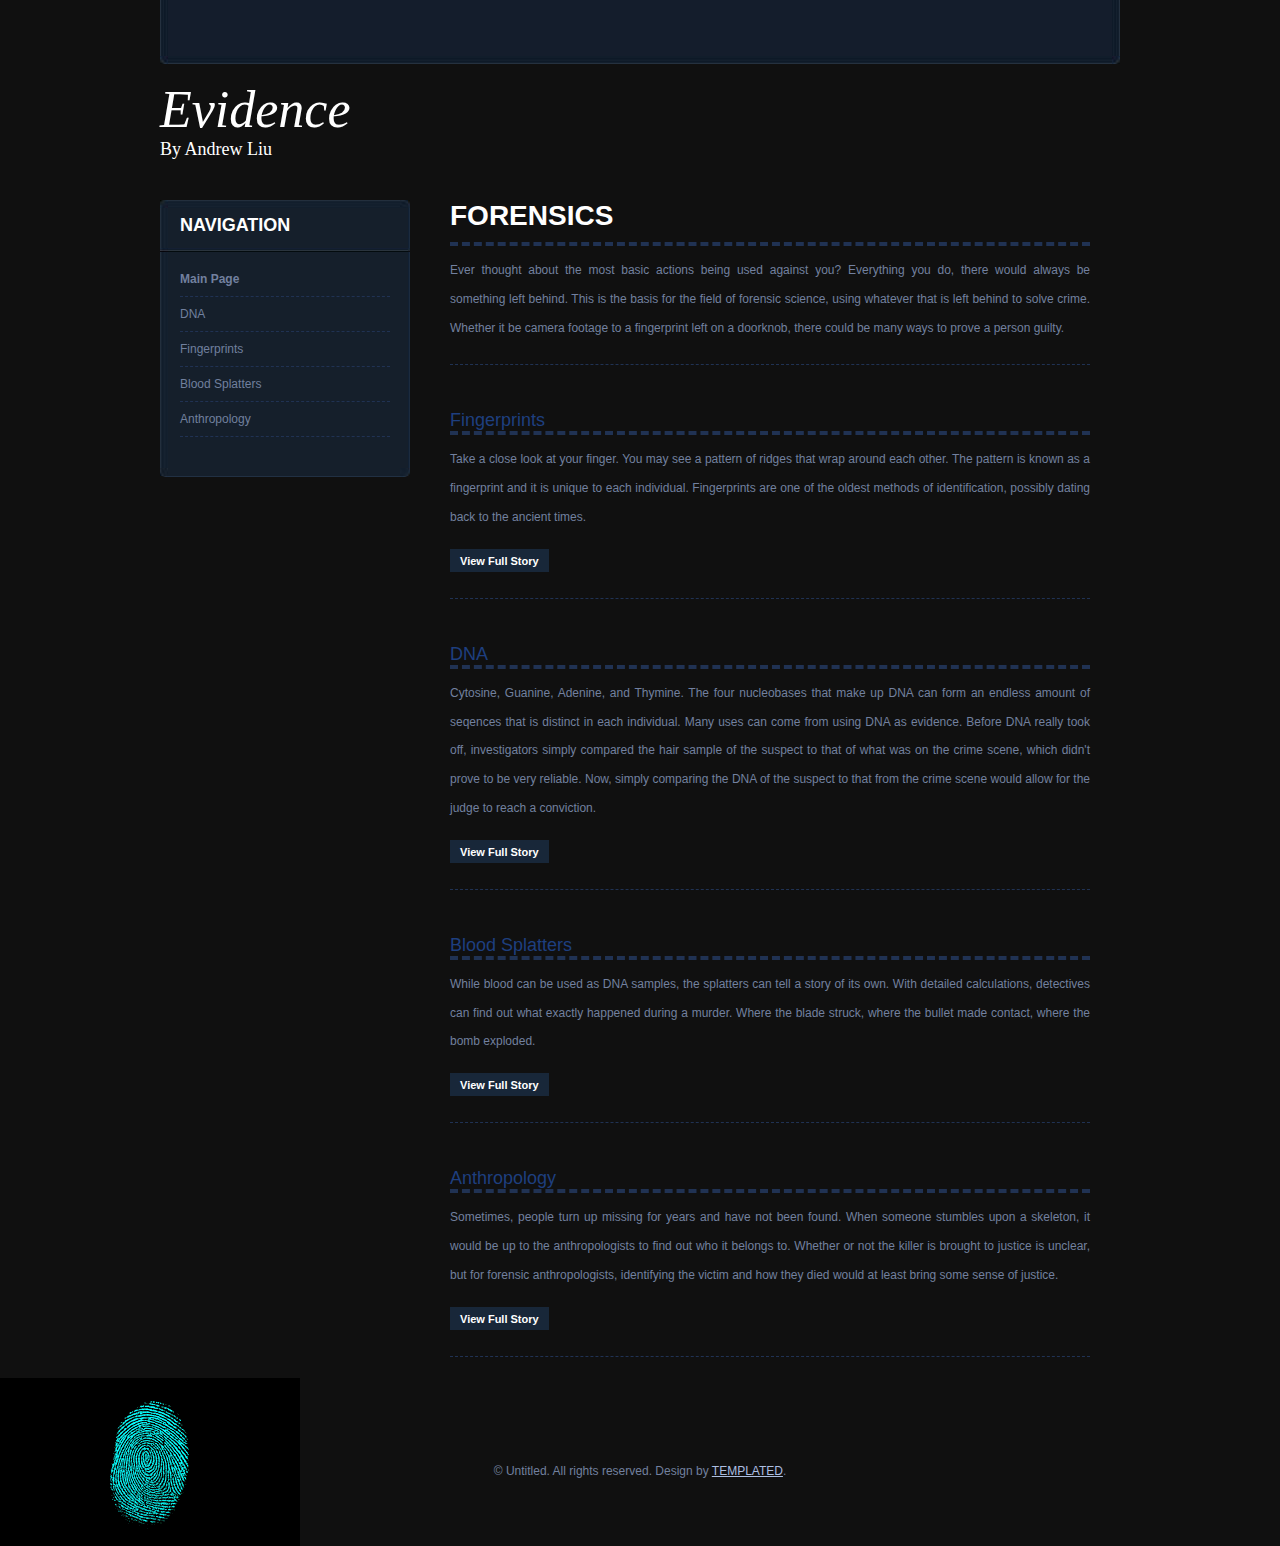
<file: index.html>
<!DOCTYPE html PUBLIC "-//W3C//DTD XHTML 1.0 Strict//EN" "http://www.w3.org/TR/xhtml1/DTD/xhtml1-strict.dtd">
<!--
Design by TEMPLATED
http://templated.co
Released for free under the Creative Commons Attribution License

Name       : Black Coffee 
Description: A two-column, fixed-width design for 1024x768 screen resolutions.
Version    : 1.0
Released   : 20110707

-->
<html xmlns="http://www.w3.org/1999/xhtml">
<head>
<meta http-equiv="content-type" content="text/html; charset=utf-8" />
<title>ISP</title>
<meta name="keywords" content="" />
<meta name="description" content="" />
<link href="style.css" rel="stylesheet" type="text/css" media="screen" />
</head>
<body>
<div id="header">
	<div id="logo">
	  <h1>Evidence</h1>
	  <h2>By Andrew Liu</h2>
	</div>
	<hr>
</div>
<!-- end #header -->
<!-- end #header-wrapper -->
<!-- end #logo -->
<div id="page">
	<div id="page-bgtop">
		<div id="page-bgbtm">
			<div id="content">
				<div class="post">
					<h2 class="title"><a href="#">Forensics</a></h2>
					<div class="entry">
						<p>Ever thought about the most basic actions being used against you? Everything you do, there would always be something left behind. This is the basis for the field of forensic science, using whatever that is left behind to solve crime. Whether it be camera footage to a fingerprint left on a doorknob, there could be many ways to prove a person guilty.</p>
					</div>
				</div>
				<div class="indexpost">
					<h2 class="title">Fingerprints</h2>
					<div class="entry">
						<p>Take a close look at your finger. You may see a pattern of ridges that wrap around each other. The pattern is known as a fingerprint and it is unique to each individual. Fingerprints are one of the oldest methods of identification, possibly dating back to the ancient times.</p>
					</div>
					<div><a href="fingerprints.html" class="links">View Full Story</a></div>
				</div>
				<div class="indexpost">
					<h2 class="title">DNA</h2>
					<div class="entry">
						<p>Cytosine, Guanine, Adenine, and Thymine. The four nucleobases that make up DNA can form an endless amount of seqences that is distinct in each individual. Many uses can come from using DNA as evidence. Before DNA really took off, investigators simply compared the hair sample of the suspect to that of what was on the crime scene, which didn't prove to be very reliable. Now, simply comparing the DNA of the suspect to that from the crime scene would allow for the judge to reach a conviction.</p>
					</div>
					<div><a href="DNA.html" class="links">View Full Story</a></div>
				</div> 
				<div class="indexpost">
					<h2 class="title">Blood Splatters</h2>
					<div class="entry">
						<p>While blood can be used as DNA samples, the splatters can tell a story of its own. With detailed calculations, detectives can find out what exactly happened during a murder. Where the blade struck, where the bullet made contact, where the bomb exploded.</p>
					</div>
					<div><a href="blood.html" class="links">View Full Story</a></div>
				</div>
				<div class="indexpost">
					<h2 class="title">Anthropology</h2>
					<div class="entry">
						<p>Sometimes, people turn up missing for years and have not been found. When someone stumbles upon a skeleton, it would be up to the anthropologists to find out who it belongs to. Whether or not the killer is brought to justice is unclear, but for forensic anthropologists, identifying the victim and how they died would at least bring some sense of justice.</p>
					</div>
					<div><a href="anthropology.html" class="links">View Full Story</a></div>
				</div>
			</div>
			<!-- end #content -->
			<div id="sidebar">
				<ul>
					<li>
						<h2>Navigation</h2>
						<div id="bg1">
							<div id="bg2">
								<ul>
									<li><b>Main Page</b></li>
									<li><a href="DNA.html">DNA</a></li>
									<li><a href="fingerprints.html">Fingerprints</a></li>
									<li><a href="blood.html">Blood Splatters</a></li>
									<li><a href="anthropology.html">Anthropology</a></li>
								</ul>
							</div>
						</div>
					</li>
				</ul>
			</div>
			<!-- end #sidebar -->
			<div style="clear: both;">&nbsp;</div>
		</div>
		<!-- end #page -->
	</div>
</div>
<div id="footer-bgcontent">
	<div id="footer">
		<p>&copy; Untitled. All rights reserved. Design by <a href="http://templated.co" rel="nofollow">TEMPLATED</a>.</p>
	</div>
	<!-- end #footer -->
</div>
</body>
</html>
</file>
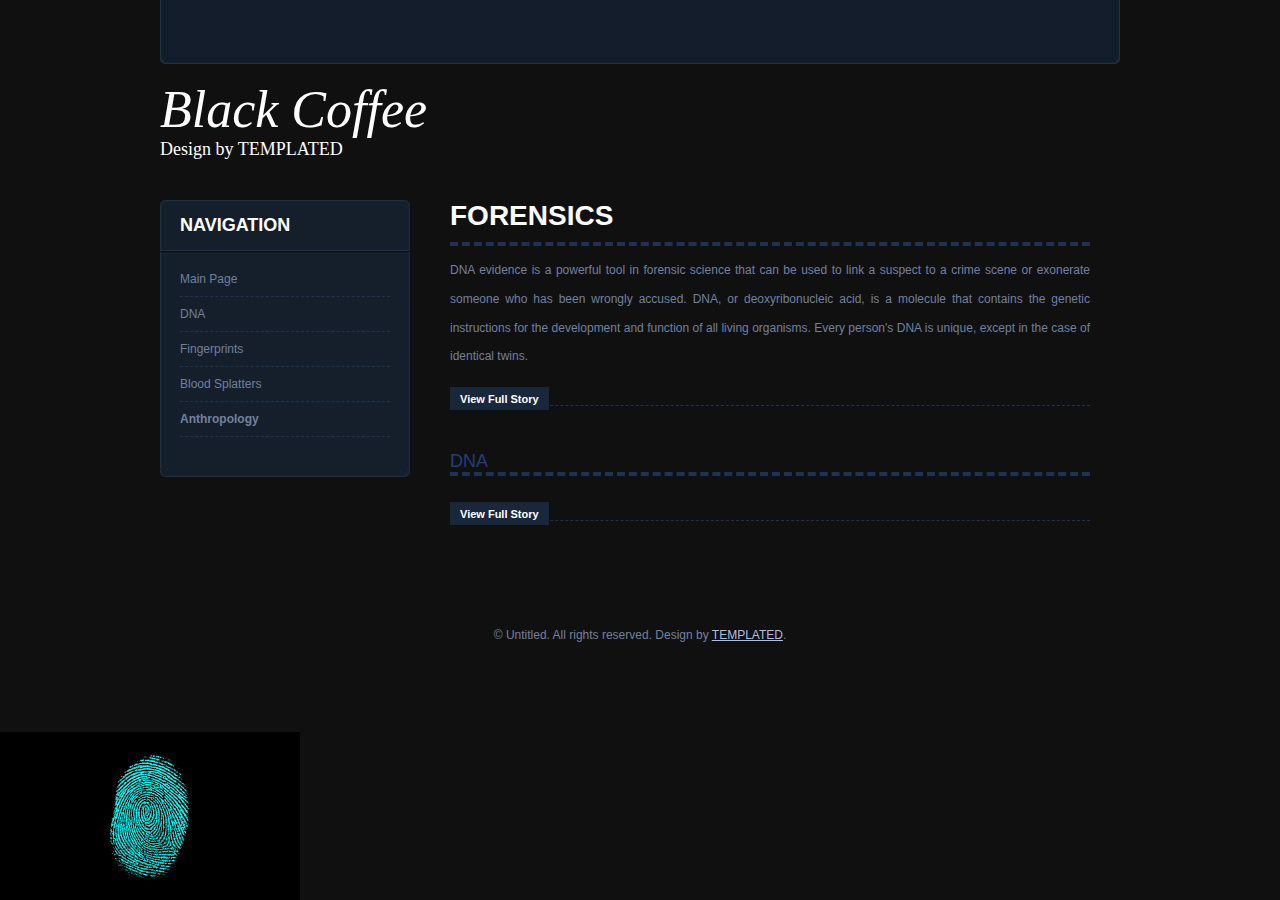
<file: anthropology.html>
<html xmlns="http://www.w3.org/1999/xhtml">
<head>
<meta http-equiv="content-type" content="text/html; charset=utf-8" />
<title>DNA</title>
<meta name="keywords" content="" />
<meta name="description" content="" />
<link href="style.css" rel="stylesheet" type="text/css" media="screen" />
</head>
<body>
<div id="header">
	<div id="logo">
		<h1><a href="#">Black Coffee </a></h1>
		<h2>Design by <a href="http://templated.co" rel="nofollow">TEMPLATED</a></h2>
	</div>
	<hr>
</div>
<!-- end #header -->
<!-- end #header-wrapper -->
<!-- end #logo -->
<div id="page">
	<div id="page-bgtop">
		<div id="page-bgbtm">
		  <div id="content">
				<div class="post">
					<h2 class="title"><a href="#">Forensics</a></h2>
					<div class="entry">
					  <p>DNA evidence is a powerful tool in forensic science that can be used to link a suspect to a crime scene or exonerate someone who has been wrongly accused. DNA, or deoxyribonucleic acid, is a molecule that contains the genetic instructions for the development and function of all living organisms. Every person's DNA is unique, except in the case of identical twins.</p>
					</div>
					<div><a href="#" class="links">View Full Story</a></div>
				</div>
				<div class="post">
					<h2 class="title">DNA</h2>
					<div class="entry">
					  <p></p>
					  <p></p>
					</div>
					<div><a href="#" class="links">View Full Story</a></div>
				</div>
			</div>
		  <!-- end #content -->
		  <div id="sidebar">
				<ul>
					<li>
						<h2>Navigation</h2>
						<div id="bg1">
							<div id="bg2">
								<ul>
									<li><a href="index.html">Main Page</a></li>
									<li><a href="DNA.html">DNA</a></li>
									<li><a href="fingerprints.html">Fingerprints</a></li>
									<li><a href="blood.html">Blood Splatters</a></li>
									<li><b>Anthropology</b></li>
								</ul>
							</div>
						</div>
					</li>
				</ul>
			</div>
			<!-- end #sidebar -->
			<div style="clear: both;">&nbsp;</div>
		</div>
		<!-- end #page -->
	</div>
</div>
<div id="footer-bgcontent">
	<div id="footer">
		<p>&copy; Untitled. All rights reserved. Design by <a href="http://templated.co" rel="nofollow">TEMPLATED</a>.</p>
	</div>
	<!-- end #footer -->
</div>
</body>
</html>
</file>
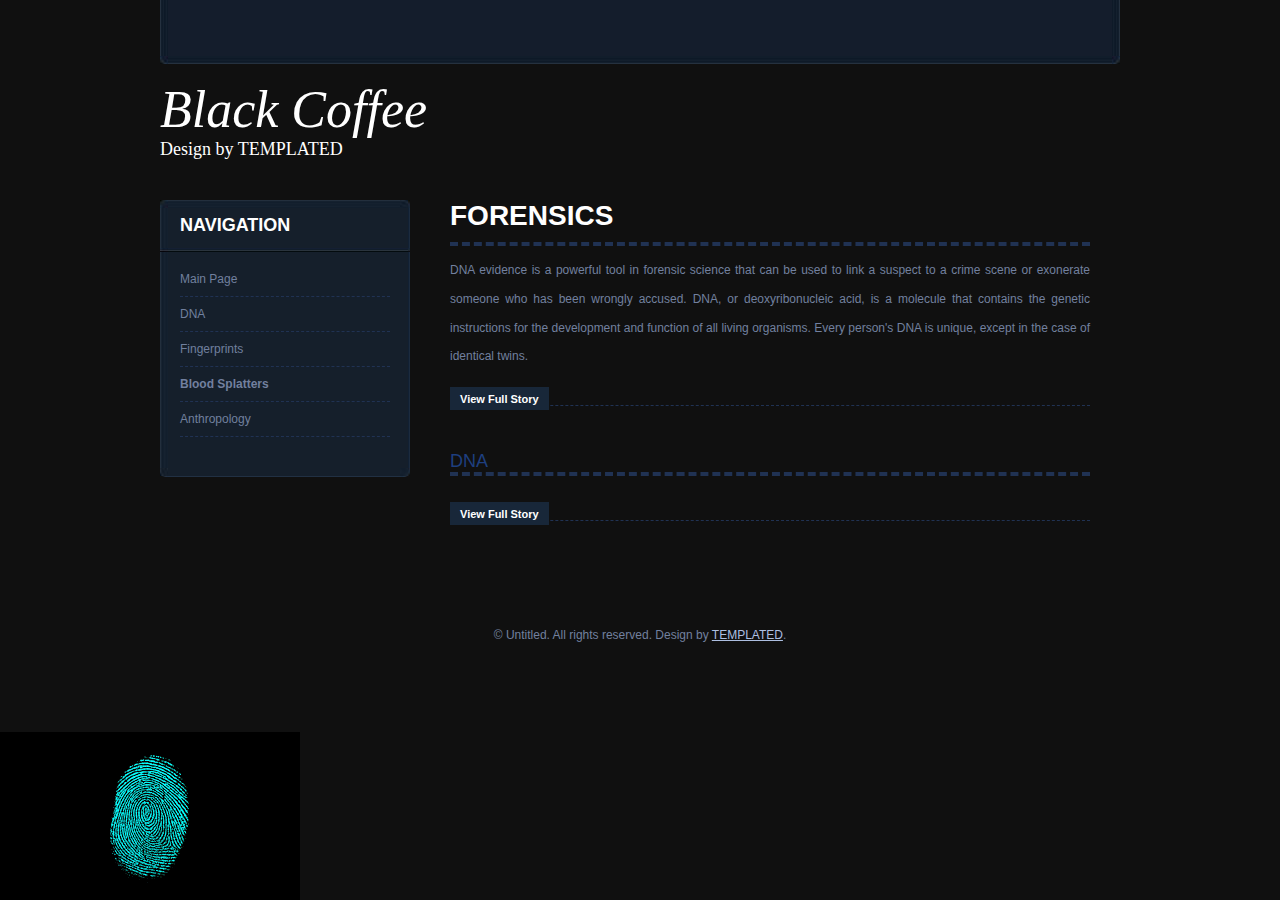
<file: blood.html>
<html xmlns="http://www.w3.org/1999/xhtml">
<head>
<meta http-equiv="content-type" content="text/html; charset=utf-8" />
<title>DNA</title>
<meta name="keywords" content="" />
<meta name="description" content="" />
<link href="style.css" rel="stylesheet" type="text/css" media="screen" />
</head>
<body>
<div id="header">
	<div id="logo">
		<h1><a href="#">Black Coffee </a></h1>
		<h2>Design by <a href="http://templated.co" rel="nofollow">TEMPLATED</a></h2>
	</div>
	<hr>
</div>
<!-- end #header -->
<!-- end #header-wrapper -->
<!-- end #logo -->
<div id="page">
	<div id="page-bgtop">
		<div id="page-bgbtm">
		  <div id="content">
				<div class="post">
					<h2 class="title"><a href="#">Forensics</a></h2>
					<div class="entry">
					  <p>DNA evidence is a powerful tool in forensic science that can be used to link a suspect to a crime scene or exonerate someone who has been wrongly accused. DNA, or deoxyribonucleic acid, is a molecule that contains the genetic instructions for the development and function of all living organisms. Every person's DNA is unique, except in the case of identical twins.</p>
					</div>
					<div><a href="#" class="links">View Full Story</a></div>
				</div>
				<div class="post">
					<h2 class="title">DNA</h2>
					<div class="entry">
					  <p></p>
					  <p></p>
					</div>
					<div><a href="#" class="links">View Full Story</a></div>
				</div>
			</div>
		  <!-- end #content -->
		  <div id="sidebar">
				<ul>
					<li>
						<h2>Navigation</h2>
						<div id="bg1">
							<div id="bg2">
								<ul>
									<li><a href="index.html">Main Page</a></li>
									<li><a href="DNA.html">DNA</a></li>
									<li><a href="fingerprints.html">Fingerprints</a></li>
									<li><b>Blood Splatters</b></li>
									<li><a href="anthropology.html">Anthropology</a></li>
								</ul>
							</div>
						</div>
					</li>
				</ul>
			</div>
			<!-- end #sidebar -->
			<div style="clear: both;">&nbsp;</div>
		</div>
		<!-- end #page -->
	</div>
</div>
<div id="footer-bgcontent">
	<div id="footer">
		<p>&copy; Untitled. All rights reserved. Design by <a href="http://templated.co" rel="nofollow">TEMPLATED</a>.</p>
	</div>
	<!-- end #footer -->
</div>
</body>
</html>
</file>
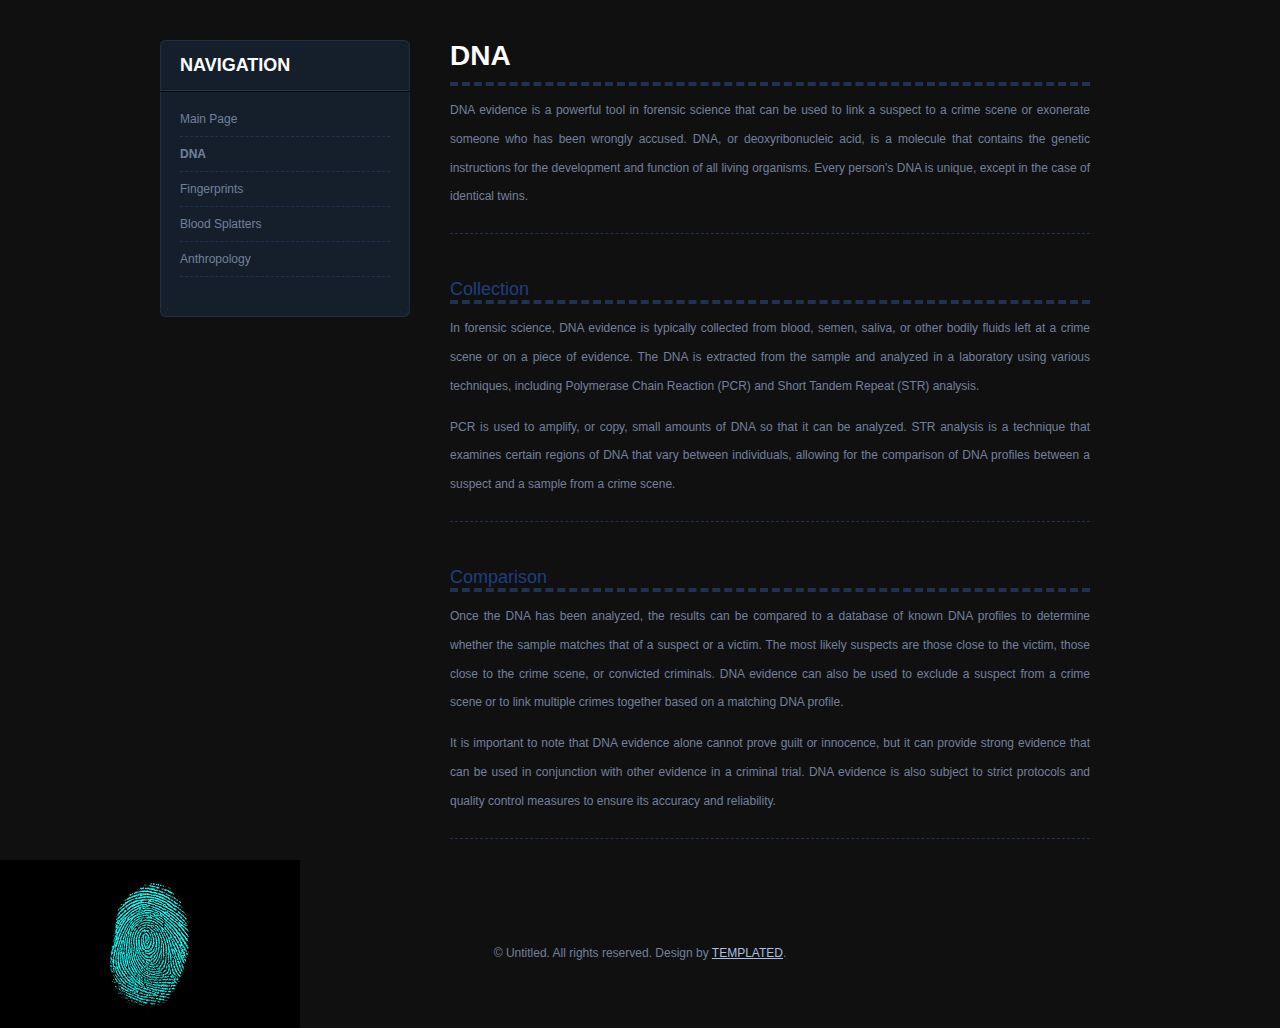
<file: DNA.html>
<html xmlns="http://www.w3.org/1999/xhtml">
<head>
<meta http-equiv="content-type" content="text/html; charset=utf-8" />
<title>DNA</title>
<meta name="keywords" content="" />
<meta name="description" content="" />
<link href="style.css" rel="stylesheet" type="text/css" media="screen" />
</head>
<body>
<!-- end #header -->
<!-- end #header-wrapper -->
<!-- end #logo -->
<div id="page">
	<div id="page-bgtop">
		<div id="page-bgbtm">
		  <div id="content">
				<div class="post">
					<h2 class="title"><a href="#">DNA</a></h2>
					<div class="entry">
					  <p>DNA evidence is a powerful tool in forensic science that can be used to link a suspect to a crime scene or exonerate someone who has been wrongly accused. DNA, or deoxyribonucleic acid, is a molecule that contains the genetic instructions for the development and function of all living organisms. Every person's DNA is unique, except in the case of identical twins.</p>
					</div>
				</div>
				<div class="post">
				  <h2 class="title">Collection</h2>
				  <div class="entry">
					  <p>In forensic science, DNA evidence is typically collected from blood, semen, saliva, or other bodily fluids left at a crime scene or on a piece of evidence. The DNA is extracted from the sample and analyzed in a laboratory using various techniques, including Polymerase Chain Reaction (PCR) and Short Tandem Repeat (STR) analysis.</p>
					  <p>PCR is used to amplify, or copy, small amounts of DNA so that it can be analyzed. STR analysis is a technique that examines certain regions of DNA that vary between individuals, allowing for the comparison of DNA profiles between a suspect and a sample from a crime scene.</p>
				  </div>
				</div>
				<div class="post">
				  <h2 class="title">Comparison</h2>
				  <div class="entry">
					  <p>Once the DNA has been analyzed, the results can be compared to a database of known DNA profiles to determine whether the sample matches that of a suspect or a victim. The most likely suspects are those close to the victim, those close to the crime scene, or convicted criminals. DNA evidence can also be used to exclude a suspect from a crime scene or to link multiple crimes together based on a matching DNA profile.</p>
					  <p>It is important to note that DNA evidence alone cannot prove guilt or innocence, but it can provide strong evidence that can be used in conjunction with other evidence in a criminal trial. DNA evidence is also subject to strict protocols and quality control measures to ensure its accuracy and reliability.</p>
					</div>
				</div>
			</div>
		  <!-- end #content -->
		  <div id="sidebar">
				<ul>
					<li>
						<h2>Navigation</h2>
						<div id="bg1">
							<div id="bg2">
								<ul>
									<li><a href="index.html">Main Page</a></li>
									<li><b>DNA</b></li>
									<li><a href="fingerprints.html">Fingerprints</a></li>
									<li><a href="blood.html">Blood Splatters</a></li>
									<li><a href="anthropology.html">Anthropology</a></li>
								</ul>
							</div>
						</div>
					</li>
				</ul>
			</div>
			<!-- end #sidebar -->
			<div style="clear: both;">&nbsp;</div>
		</div>
		<!-- end #page -->
	</div>
</div>
<div id="footer-bgcontent">
	<div id="footer">
		<p>&copy; Untitled. All rights reserved. Design by <a href="http://templated.co" rel="nofollow">TEMPLATED</a>.</p>
	</div>
	<!-- end #footer -->
</div>
</body>
</html>
</file>
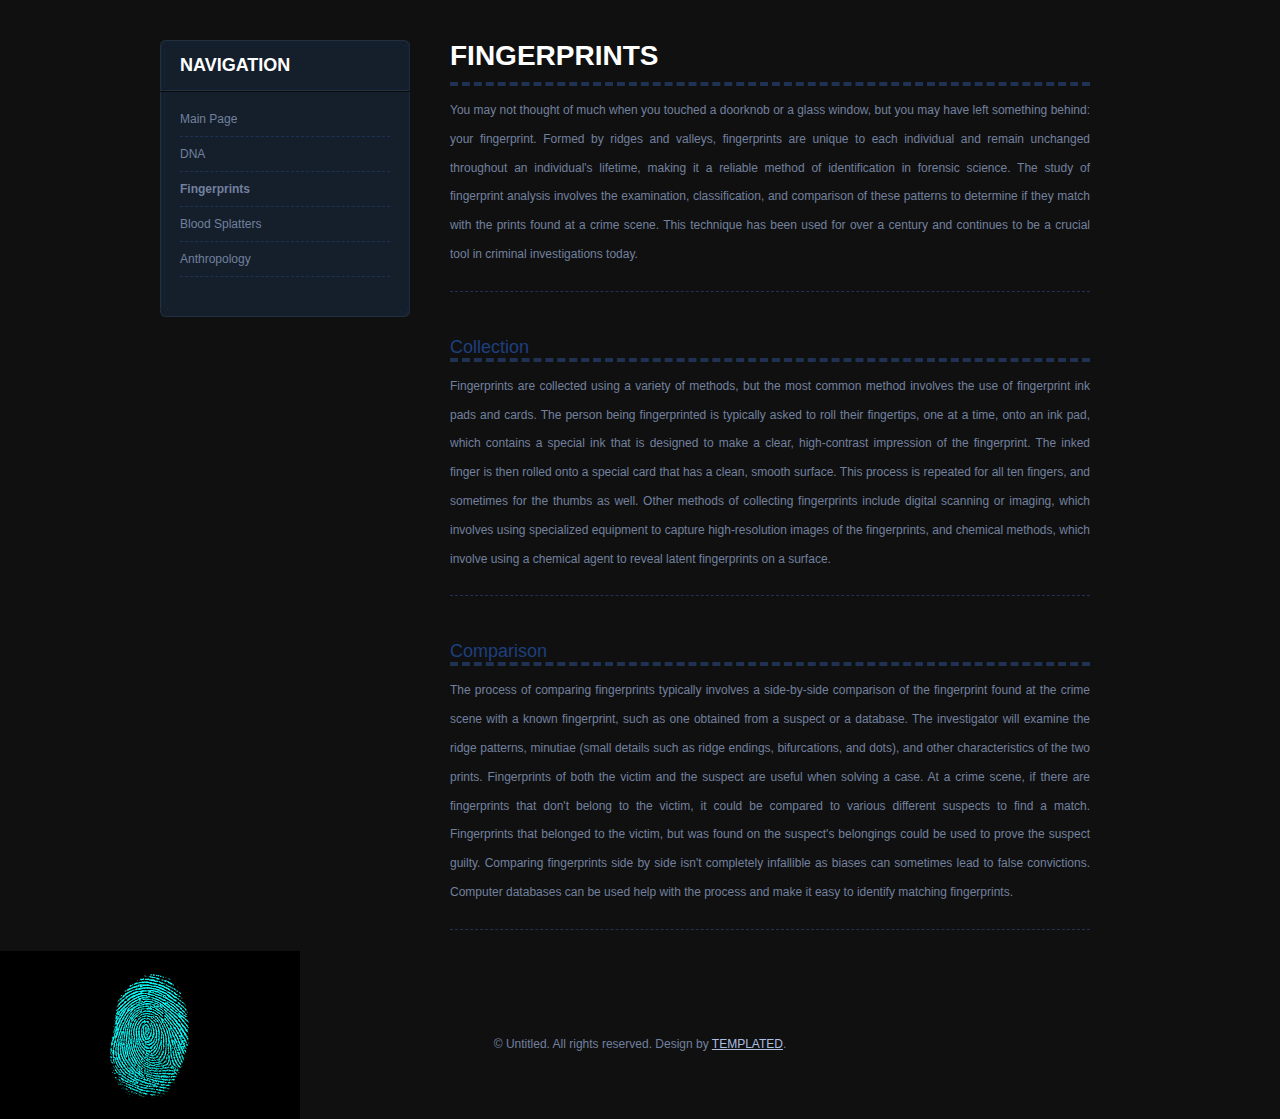
<file: fingerprints.html>
<html xmlns="http://www.w3.org/1999/xhtml">
<head>
<meta http-equiv="content-type" content="text/html; charset=utf-8" />
<title>DNA</title>
<meta name="keywords" content="" />
<meta name="description" content="" />
<link href="style.css" rel="stylesheet" type="text/css" media="screen" />
</head>
<body>
<!-- end #header -->
<!-- end #header-wrapper -->
<!-- end #logo -->
<div id="page">
	<div id="page-bgtop">
		<div id="page-bgbtm">
		  <div id="content">
				<div class="post">
					<h2 class="title"><a href="#">Fingerprints</a></h2>
					<div class="entry">
					  <p>You may not thought of much when you touched a doorknob or a glass window, but you may have left something behind: your fingerprint. Formed by ridges and valleys, fingerprints are unique to each individual and remain unchanged throughout an individual's lifetime, making it a reliable method of identification in forensic science. The study of fingerprint analysis involves the examination, classification, and comparison of these patterns to determine if they match with the prints found at a crime scene. This technique has been used for over a century and continues to be a crucial tool in criminal investigations today.</p>
					</div>
				</div>
				<div class="post">
					<h2 class="title">Collection</h2>
					<div class="entry">
					  <p>Fingerprints are collected using a variety of methods, but the most common method involves the use of fingerprint ink pads and cards. The person being fingerprinted is typically asked to roll their fingertips, one at a time, onto an ink pad, which contains a special ink that is designed to make a clear, high-contrast impression of the fingerprint. The inked finger is then rolled onto a special card that has a clean, smooth surface. This process is repeated for all ten fingers, and sometimes for the thumbs as well. Other methods of collecting fingerprints include digital scanning or imaging, which involves using specialized equipment to capture high-resolution images of the fingerprints, and chemical methods, which involve using a chemical agent to reveal latent fingerprints on a surface.</p>
					</div>
				</div>
				<div class="post">
				  <h2 class="title">Comparison</h2>
				  <div class="entry">
				    <p>The process of comparing fingerprints typically involves a side-by-side comparison of the fingerprint found at the crime scene with a known fingerprint, such as one obtained from a suspect or a database. The investigator will examine the ridge patterns, minutiae (small details such as ridge endings, bifurcations, and dots), and other characteristics of the two prints. Fingerprints of both the victim and the suspect are useful when solving a case. At a crime scene, if there are fingerprints that don't belong to the victim, it could be compared to various different suspects to find a match. Fingerprints that belonged to the victim, but was found on the suspect's belongings could be used to prove the suspect guilty. Comparing fingerprints side by side isn't completely infallible as biases can sometimes lead to false convictions. Computer databases can be used help with the process and make it easy to identify matching fingerprints.</p>
				  </div>
				</div>
			</div>
		  <!-- end #content -->
		  <div id="sidebar">
				<ul>
					<li>
						<h2>Navigation</h2>
						<div id="bg1">
							<div id="bg2">
								<ul>
									<li><a href="index.html">Main Page</a></li>
									<li><a href="DNA.html">DNA</a></li>
									<li><b>Fingerprints</b></li>
									<li><a href="blood.html">Blood Splatters</a></li>
									<li><a href="anthropology.html">Anthropology</a></li>
								</ul>
							</div>
						</div>
					</li>
				</ul>
			</div>
			<!-- end #sidebar -->
			<div style="clear: both;">&nbsp;</div>
		</div>
		<!-- end #page -->
	</div>
</div>
<div id="footer-bgcontent">
	<div id="footer">
		<p>&copy; Untitled. All rights reserved. Design by <a href="http://templated.co" rel="nofollow">TEMPLATED</a>.</p>
	</div>
	<!-- end #footer -->
</div>
</body>
</html>
</file>
<file: style.css>
body {
	margin: 0px;
	padding: 0;
	background: #101010 url(images/fingerprint.png) no-repeat left bottom;
	font-family: Arial, Helvetica, sans-serif;
	font-size: 12px;
	color: #72809F;
}

h1, h2, h3 {
	margin: 0;
	font-weight: normal;
	color: #1E3F7F;
}

h1 {
	font-size: 44px;
}

h2 {
	font-size: 18px;
}

h3 {
}

p, ul, ol {
	margin-top: 0;
	line-height: 240%;
	text-align: justify;
}

ul, ol {
}

blockquote {
}

a {
	color: #ADBFE1;
}

a:hover {
	text-decoration: none;
}

a img {
	border: none;
}

img.left {
	float: left;
	margin: 7px 30px 0 0;
}

img.right {
	float: right;
	margin: 7px 0 0 30px;
}

hr {
	display: none;
}

.clearfix {
	clear: both;
}

.list1 {
}

.list1 li {
	float: left;
	line-height: normal;
}

.list1 li img {
	margin: 0 30px 30px 0;
}

.list1 li.alt img {
	margin-right: 0;
}

#wrapper {
}

/* Header */

#header {
	width: 960px;
	height: 160px;
	margin: 0px auto;
	background: url(images/img01.jpg) no-repeat left top;
}

/* Menu */

#menu {
	float: left;
	width: 900px;
	height: 44px;
}

#menu ul {
	margin: 0;
	padding: 0px 0px 0px 0px;
	list-style: none;
	line-height: normal;
}

#menu li {
	display: block;
	float: left;
	background: url(images/img05.jpg) no-repeat right top;
}

#menu a {
	display: block;
	float: left;
	height: 34px;
	margin-right: 1px;
	padding: 30px 30px 0px 30px;
	letter-spacing: -1px;
	text-decoration: none;
	text-align: center;
	text-transform: lowercase;
	font-family: Arial, Helvetica, sans-serif;
	font-size: 12px;
	font-weight: normal;
	color: #FFFFFF;
}

#menu a:hover {
	text-decoration: none;
}

#menu .current_page_item a {
}

#menu li.first {
	background: none;
}

/* Search */

#search {
	float: right;
}

#search form {
	float: right;
	margin: 0;
	padding: 4px 0px 0 0;
}

#search fieldset {
	margin: 0;
	padding: 0;
	border: none;
}

#search input {
	float: left;
	font: 12px Georgia, "Times New Roman", Times, serif;
}

#search-text {
	width: 213px;
	height: 28px;
	padding: 6px 0 0 7px;
	border: none;
	color: #000000;
}

#search-submit {
	width: 82px;
	height: 28px;
	margin-left: 10px;
	padding: 0px 5px;
	border: none;
	text-indent: -9999px;
	color: #FFFFFF;
}

/* Page */

#page {
	width: 960px;
	margin: 0px auto 20px auto;
	padding: 0px;
}

/** LOGO */

#logo {
	width: 960px;
	height: 100px;
	margin: 0 auto;
	padding: 0px 0px 20px 0px;
}

#logo h1, #logo h2 {
	margin: 0px;
	line-height: normal;
	font-family: Georgia, "Times New Roman", Times, serif;
	color: #FFFFFF;
}

#logo h2 {
	color: #FFFFFF;
}

#logo h1 a {
	color: #FFFFFF;
}

#logo h1 {
	padding-top: 80px;
	font-size: 52px;
	font-weight: normal;
	font-style: italic;
	color: #FFFFFF;
}

#logo a {
	text-decoration: none;
	color: #FFFFFF;
}

#banner {
	padding-bottom: 20px;
}

/* Content */

#content {
	float: right;
	width: 640px;
	margin: 0px 0px 0px 0px;
	padding: 40px 30px 0px 20px;
}

/* Post */

.post {
	margin-bottom: 45px;
	padding-bottom: 0px;
	border-bottom: #203253 dashed 1px;
}

.post .title {
	border-bottom: 4px dashed #203253;
}

.post .title a {
	display: block;
	padding: 0px 0px 10px 0px;
	text-decoration: none;
	text-transform: capitalize;
	text-transform: uppercase;
	font-weight: bold;
	font-size: 28px;
	color: #FFFFFF;
}

.post .date {
	display: inline-block;
	margin: 0px;
	padding: 0px 0px;
	color: #FFFFFF;
}

.post .meta {
	margin-left: 2px;
	padding: 4px 30px 2px 0px;
	font-family: Arial, Helvetica, sans-serif;
	font-weight: normal;
	font-size: 10px;
	font-style: italic;
}

.post .meta span {
	margin: 0px;
}

.post .meta a {
	padding: 6px 10px 5px 10px;
	text-decoration: none;
	color: #FFFFFF;
}

.post .entry {
	padding: 10px 0px 10px 0px;
}

.post .links {
	height: 18px;
	margin: 0px 0px 4px 0px;
	padding: 6px 10px 5px 10px;
	background: #182739;
	text-decoration: none;
	font-family: Arial, Helvetica, sans-serif;
	font-size: 11px;
	text-decoration: none;
	font-weight: bold;
	color: #FFFFFF;
}

.post .comments {
	display: block;
	width: 120px;
	height: 18px;
	margin: 0px;
	padding: 3px 0px 0px 40px;
	border: 1px solid #5F817E;
	text-decoration: none;
	font-family: Arial, Helvetica, sans-serif;
	font-size: 11px;
	text-decoration: none;
	font-weight: bold;
	color: #FFFFFF;
}

.indexpost {
	margin-bottom: 45px;
	padding-bottom: 30px;
	border-bottom: #203253 dashed 1px;
}

.indexpost .title {
	border-bottom: 4px dashed #203253;
}

.indexpost .title a {
	display: block;
	padding: 0px 0px 10px 0px;
	text-decoration: none;
	text-transform: capitalize;
	text-transform: uppercase;
	font-weight: bold;
	font-size: 28px;
	color: #FFFFFF;
}

.indexpost .date {
	display: inline-block;
	margin: 0px;
	padding: 0px 0px;
	color: #FFFFFF;
}

.indexpost .meta {
	margin-left: 2px;
	padding: 4px 30px 2px 0px;
	font-family: Arial, Helvetica, sans-serif;
	font-weight: normal;
	font-size: 10px;
	font-style: italic;
}

.indexpost .meta span {
	margin: 0px;
}

.indexpost .meta a {
	padding: 6px 10px 5px 10px;
	text-decoration: none;
	color: #FFFFFF;
}

.indexpost .entry {
	padding: 10px 0px 10px 0px;
}

.indexpost .links {
	height: 18px;
	margin: 0px 0px 4px 0px;
	padding: 6px 10px 5px 10px;
	background: #182739;
	text-decoration: none;
	font-family: Arial, Helvetica, sans-serif;
	font-size: 11px;
	text-decoration: none;
	font-weight: bold;
	color: #FFFFFF;
}

.indexpost .comments {
	display: block;
	width: 120px;
	height: 18px;
	margin: 0px;
	padding: 3px 0px 0px 40px;
	border: 1px solid #5F817E;
	text-decoration: none;
	font-family: Arial, Helvetica, sans-serif;
	font-size: 11px;
	text-decoration: none;
	font-weight: bold;
	color: #FFFFFF;
}

/* Sidebar */

#sidebar {
	float: left;
	width: 250px;
	padding: 40px 0px 0px 0px;
	font-family: Arial, Helvetica, sans-serif;
	font-size: 12px;
}

#sidebar ul {
	margin: 0;
	padding: 0;
	list-style: none;
	line-height: normal;
}

#sidebar li {
	margin: 0px;
	padding: 0 0 0px 0px;
}

#sidebar li ul {
	margin: 0px 0px 30px 0px;
}

#sidebar li li {
	margin: 0px 20px;
	padding: 10px 0px 10px 0px;
	background: none;
	border-bottom: #203253 dashed 1px;
}

#sidebar li li a {
	font-weight: normal;
}

#sidebar li li a:hover {
}

#sidebar p {
	margin: 0px;
	padding: 20px 20px;
}

#sidebar li h2 {
	display: block;
	height: 37px;
	margin: 0px;
	padding: 15px 0px 0px 20px;
	background: url(images/img02.jpg) no-repeat left top;
	text-transform: uppercase;
	font-size: 18px;
	font-weight: bold;
	color: #FFFFFF;
}

#sidebar p {
	line-height: 200%;
}

#sidebar a {
	text-align: left;
	text-decoration: none;
	color: #71809E;
}

/* Calendar */

#calendar {
}

#calendar caption {
	padding-bottom: 5px;
	font-weight: bold;
}

#calendar table {
	width: 100%;
	border-collapse: collapse;
	border-bottom: 1px solid #24130F;
	border-left: 1px solid #24130F;
	border-right: 1px solid #24130F;
}

#calendar thead th {
	padding: 5px 0;
	text-align: center;
	border-top: 1px solid #24130F;
	border-left: 1px solid #24130F;
	background: #24130F;
}

#calendar tbody td {
	padding: 5px 0;
	text-align: center;
	border-top: 1px solid #24130F;
	border-left: 1px solid #24130F;
	border-bottom: 1px solid #24130F;
}

#calendar tfoot td {
	padding: 5px;
	border-left: 1px solid #24130F;
	border-bottom: 1px solid #24130F;
}

#calendar tfoot #next {
	border-top: 1px solid #24130F;
	text-align: right;
}

#calendar tfoot #prev {
	border-top: 1px solid #24130F;
}

#calendar .pad {
	border-bottom: 1px solid #24130F;
}

#calendar #today {
	background: #24130F;
}

/* Footer */

#footer {
	width: 920px;
	height: 60px;
	margin: 0 auto;
	padding: 0;
}

#footer-bgcontent {
	height: 110px;
}

#footer p {
	margin: 0;
	padding: 28px 0px 0px 0px;
	text-align: center;
	line-height: normal;
	font-size: 12px;
}

#footer a {
}

#bg1 {
	background: url(images/img03.jpg) repeat-y left top;
}

#bg2 {
	margin-bottom: 10px;
	padding: 10px 0px 10px 0px;
	background: url(images/img04.jpg) no-repeat left bottom;
}
</file>
